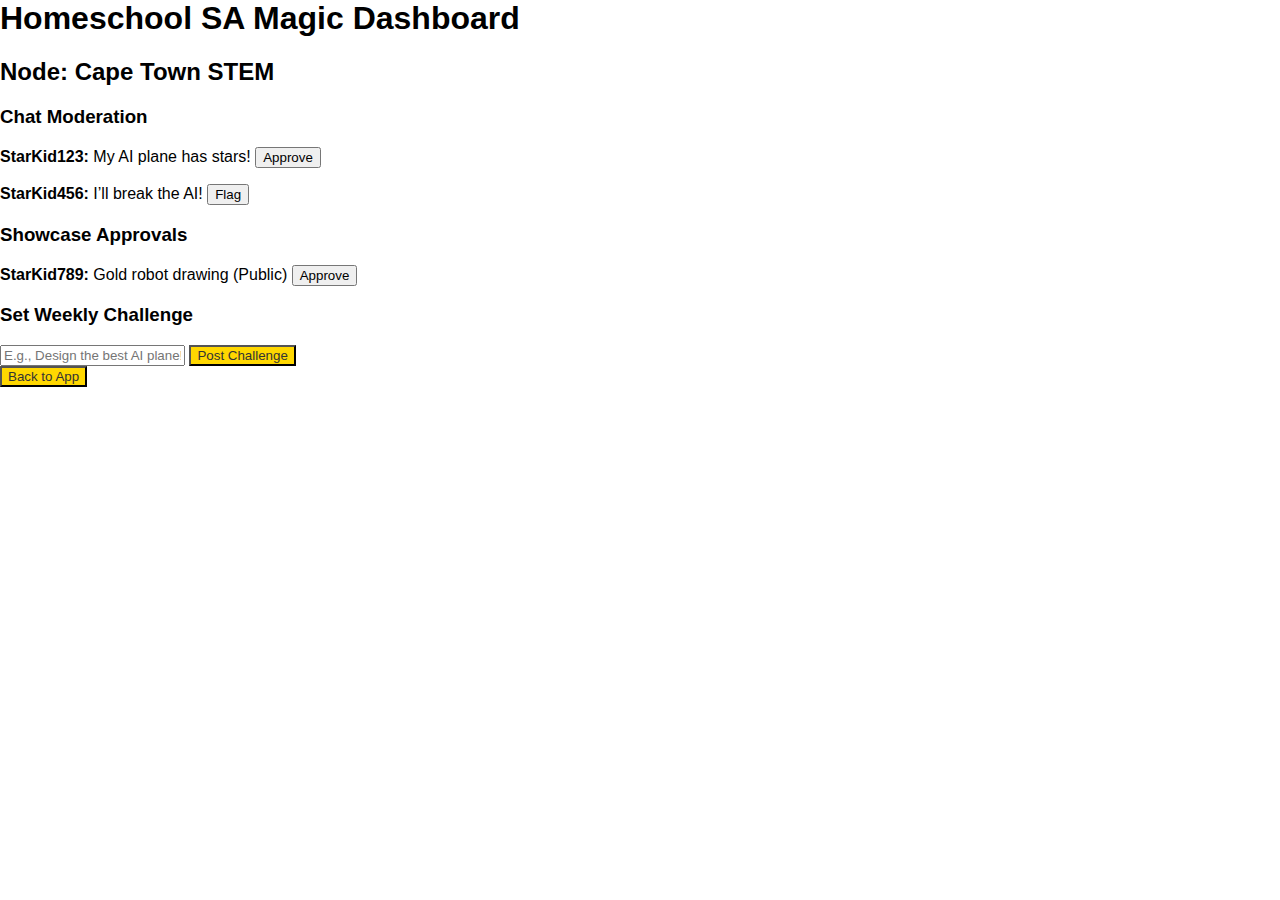
<file: dashboard.html>
<script type="text/javascript">
        var gk_isXlsx = false;
        var gk_xlsxFileLookup = {};
        var gk_fileData = {};
        function filledCell(cell) {
          return cell !== '' && cell != null;
        }
        function loadFileData(filename) {
        if (gk_isXlsx && gk_xlsxFileLookup[filename]) {
            try {
                var workbook = XLSX.read(gk_fileData[filename], { type: 'base64' });
                var firstSheetName = workbook.SheetNames[0];
                var worksheet = workbook.Sheets[firstSheetName];

                // Convert sheet to JSON to filter blank rows
                var jsonData = XLSX.utils.sheet_to_json(worksheet, { header: 1, blankrows: false, defval: '' });
                // Filter out blank rows (rows where all cells are empty, null, or undefined)
                var filteredData = jsonData.filter(row => row.some(filledCell));

                // Heuristic to find the header row by ignoring rows with fewer filled cells than the next row
                var headerRowIndex = filteredData.findIndex((row, index) =>
                  row.filter(filledCell).length >= filteredData[index + 1]?.filter(filledCell).length
                );
                // Fallback
                if (headerRowIndex === -1 || headerRowIndex > 25) {
                  headerRowIndex = 0;
                }

                // Convert filtered JSON back to CSV
                var csv = XLSX.utils.aoa_to_sheet(filteredData.slice(headerRowIndex)); // Create a new sheet from filtered array of arrays
                csv = XLSX.utils.sheet_to_csv(csv, { header: 1 });
                return csv;
            } catch (e) {
                console.error(e);
                return "";
            }
        }
        return gk_fileData[filename] || "";
        }
        </script><!DOCTYPE html>
<html lang="en">
<head>
  <meta charset="UTF-8">
  <meta name="viewport" content="width=device-width, initial-scale=1.0">
  <title>Parent/Admin Dashboard</title>
  <link rel="stylesheet" href="assets/css/styles.css">
</head>
<body>
  <div class="min-h-screen p-8 flex flex-col items-center">
    <h1 class="text-3xl font-bold mb-4">Homeschool SA Magic Dashboard</h1>
    <h2 class="text-xl mb-4">Node: Cape Town STEM</h2>
    <div class="w-full max-w-2xl">
      <h3 class="text-lg font-bold mb-2">Chat Moderation</h3>
      <div class="border p-4 mb-4 rounded">
        <p><strong>StarKid123:</strong> My AI plane has stars! <button class="text-sm text-blue-500">Approve</button></p>
        <p><strong>StarKid456:</strong> I’ll break the AI! <button class="text-sm text-red-500">Flag</button></p>
      </div>
      <h3 class="text-lg font-bold mb-2">Showcase Approvals</h3>
      <div class="border p-4 mb-4 rounded">
        <p><strong>StarKid789:</strong> Gold robot drawing (Public) <button class="text-sm text-blue-500">Approve</button></p>
      </div>
      <h3 class="text-lg font-bold mb-2">Set Weekly Challenge</h3>
      <input type="text" placeholder="E.g., Design the best AI plane!" class="border p-2 w-full rounded mb-2" />
      <button class="light-theme-button text-white px-4 py-2 rounded">Post Challenge</button>
    </div>
    <button onclick="window.location.href='index.html'" class="light-theme-button text-white px-4 py-2 mt-4 rounded transition">Back to App</button>
  </div>
</body>
</html>
</file>
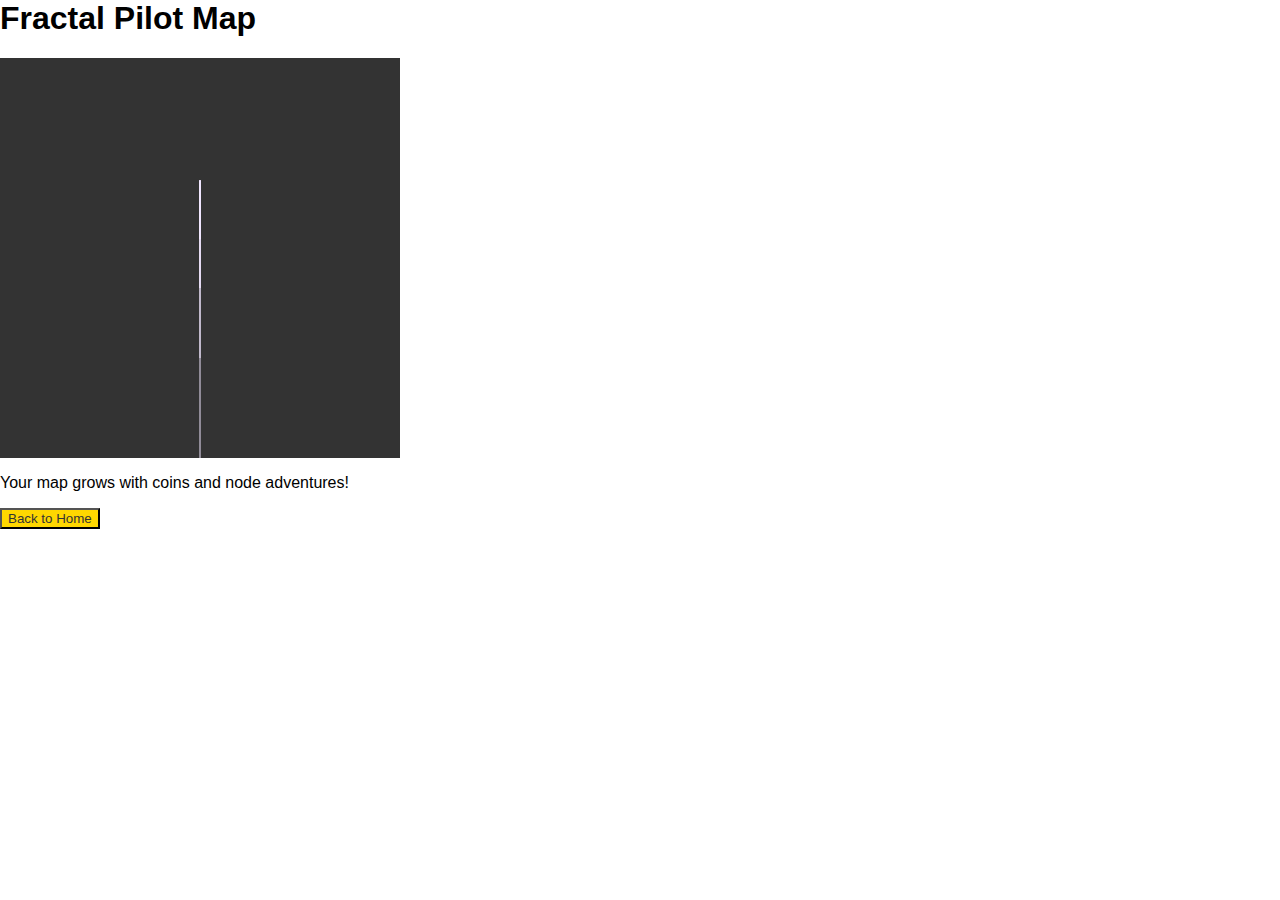
<file: game.html>
<script type="text/javascript">
        var gk_isXlsx = false;
        var gk_xlsxFileLookup = {};
        var gk_fileData = {};
        function filledCell(cell) {
          return cell !== '' && cell != null;
        }
        function loadFileData(filename) {
        if (gk_isXlsx && gk_xlsxFileLookup[filename]) {
            try {
                var workbook = XLSX.read(gk_fileData[filename], { type: 'base64' });
                var firstSheetName = workbook.SheetNames[0];
                var worksheet = workbook.Sheets[firstSheetName];

                // Convert sheet to JSON to filter blank rows
                var jsonData = XLSX.utils.sheet_to_json(worksheet, { header: 1, blankrows: false, defval: '' });
                // Filter out blank rows (rows where all cells are empty, null, or undefined)
                var filteredData = jsonData.filter(row => row.some(filledCell));

                // Heuristic to find the header row by ignoring rows with fewer filled cells than the next row
                var headerRowIndex = filteredData.findIndex((row, index) =>
                  row.filter(filledCell).length >= filteredData[index + 1]?.filter(filledCell).length
                );
                // Fallback
                if (headerRowIndex === -1 || headerRowIndex > 25) {
                  headerRowIndex = 0;
                }

                // Convert filtered JSON back to CSV
                var csv = XLSX.utils.aoa_to_sheet(filteredData.slice(headerRowIndex)); // Create a new sheet from filtered array of arrays
                csv = XLSX.utils.sheet_to_csv(csv, { header: 1 });
                return csv;
            } catch (e) {
                console.error(e);
                return "";
            }
        }
        return gk_fileData[filename] || "";
        }
        </script><!DOCTYPE html>
<html lang="en">
<head>
  <meta charset="UTF-8">
  <meta name="viewport" content="width=device-width, initial-scale=1.0">
  <title>Fractal Pilot Map</title>
  <link rel="stylesheet" href="assets/css/styles.css">
</head>
<body>
  <div class="min-h-screen p-8 flex flex-col items-center">
    <h1 class="text-3xl font-bold mb-4">Fractal Pilot Map</h1>
    <canvas id="fractalMap" width="400" height="400" class="border border-gray-300 mb-4"></canvas>
    <p class="mb-4">Your map grows with coins and node adventures!</p>
    <button onclick="window.location.href='index.html'" class="light-theme-button text-white px-4 py-2 rounded transition">Back to Home</button>
  </div>
  <script>
    const canvas = document.getElementById('fractalMap');
    const ctx = canvas.getContext('2d');
    const user = JSON.parse(localStorage.getItem('user') || '{}');
    const seed = (user.coins || 0) + (user.node || '').length + (user.aiTechCompleted ? 100 : 0);

    function drawFractal(x, y, len, angle, depth) {
      if (depth === 0) return;
      ctx.beginPath();
      ctx.moveTo(x, y);
      const x2 = x + len * Math.cos(angle);
      const y2 = y + len * Math.sin(angle);
      ctx.lineTo(x2, y2);
      ctx.strokeStyle = '#f0e6ff';
      ctx.stroke();
      drawFractal(x2, y2, len * 0.7, angle + seed * 0.1, depth - 1);
      drawFractal(x2, y2, len * 0.7, angle - seed * 0.1, depth - 1);
    }

    ctx.fillStyle = '#333';
    ctx.fillRect(0, 0, canvas.width, canvas.height);
    drawFractal(200, 400, 100, -Math.PI / 2, 5);
  </script>
</body>
</html>
</file>
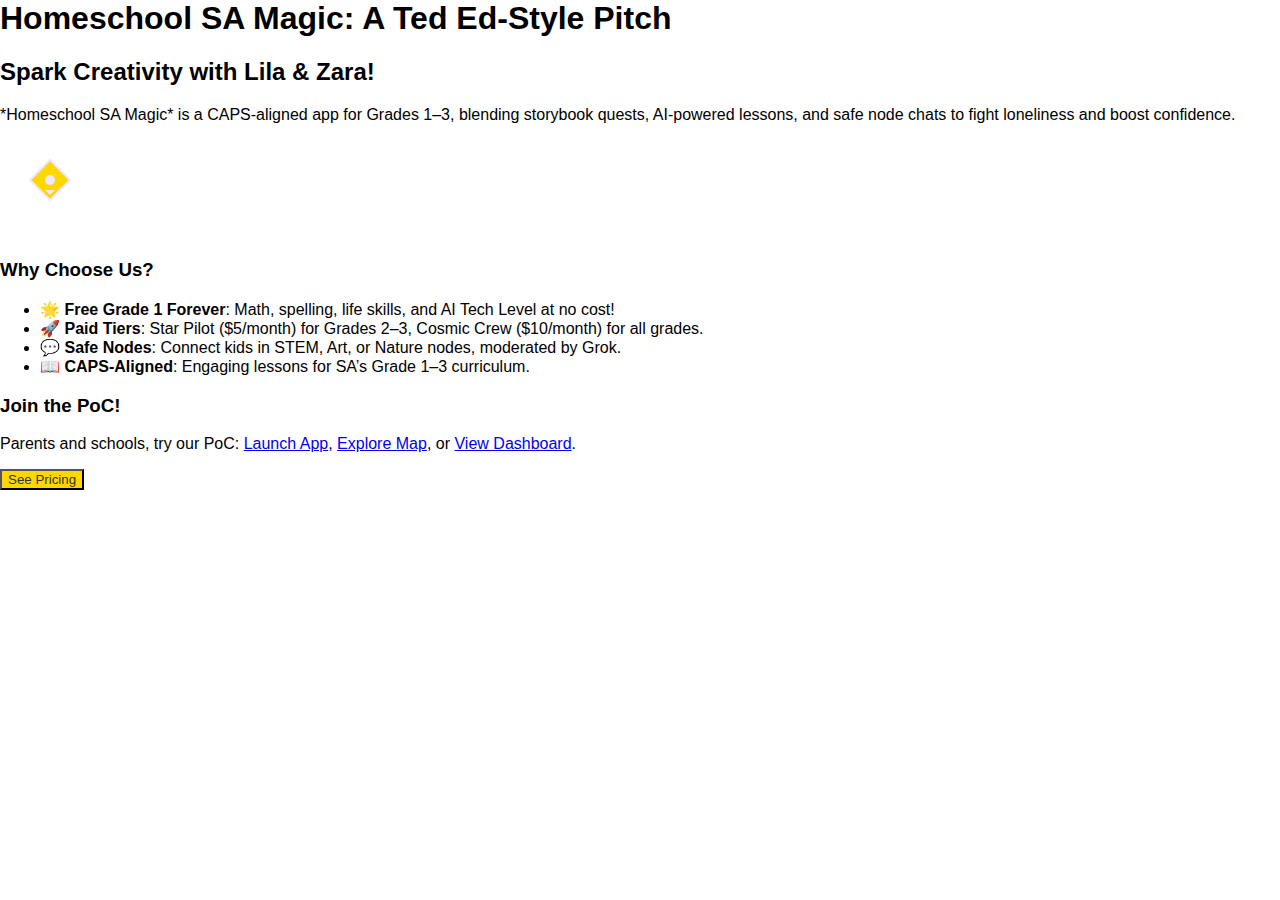
<file: pitch.html>
<script type="text/javascript">
        var gk_isXlsx = false;
        var gk_xlsxFileLookup = {};
        var gk_fileData = {};
        function filledCell(cell) {
          return cell !== '' && cell != null;
        }
        function loadFileData(filename) {
        if (gk_isXlsx && gk_xlsxFileLookup[filename]) {
            try {
                var workbook = XLSX.read(gk_fileData[filename], { type: 'base64' });
                var firstSheetName = workbook.SheetNames[0];
                var worksheet = workbook.Sheets[firstSheetName];

                // Convert sheet to JSON to filter blank rows
                var jsonData = XLSX.utils.sheet_to_json(worksheet, { header: 1, blankrows: false, defval: '' });
                // Filter out blank rows (rows where all cells are empty, null, or undefined)
                var filteredData = jsonData.filter(row => row.some(filledCell));

                // Heuristic to find the header row by ignoring rows with fewer filled cells than the next row
                var headerRowIndex = filteredData.findIndex((row, index) =>
                  row.filter(filledCell).length >= filteredData[index + 1]?.filter(filledCell).length
                );
                // Fallback
                if (headerRowIndex === -1 || headerRowIndex > 25) {
                  headerRowIndex = 0;
                }

                // Convert filtered JSON back to CSV
                var csv = XLSX.utils.aoa_to_sheet(filteredData.slice(headerRowIndex)); // Create a new sheet from filtered array of arrays
                csv = XLSX.utils.sheet_to_csv(csv, { header: 1 });
                return csv;
            } catch (e) {
                console.error(e);
                return "";
            }
        }
        return gk_fileData[filename] || "";
        }
        </script><!DOCTYPE html>
<html lang="en">
<head>
  <meta charset="UTF-8">
  <meta name="viewport" content="width=device-width, initial-scale=1.0">
  <title>Homeschool SA Magic Pitch</title>
  <link rel="stylesheet" href="assets/css/styles.css">
</head>
<body>
  <div class="min-h-screen p-8 flex flex-col items-center">
    <h1 class="text-3xl font-bold mb-4">Homeschool SA Magic: A Ted Ed-Style Pitch</h1>
    <div class="w-full max-w-2xl text-center">
      <h2 class="text-2xl mb-4">Spark Creativity with Lila & Zara!</h2>
      <p class="mb-4">*Homeschool SA Magic* is a CAPS-aligned app for Grades 1–3, blending storybook quests, AI-powered lessons, and safe node chats to fight loneliness and boost confidence.</p>
      <img src="assets/images/ai-plane.svg" alt="AI Plane" class="mb-4 mx-auto" width="100" height="100" />
      <h3 class="text-xl mb-2">Why Choose Us?</h3>
      <ul class="text-left mb-4">
        <li>🌟 <strong>Free Grade 1 Forever</strong>: Math, spelling, life skills, and AI Tech Level at no cost!</li>
        <li>🚀 <strong>Paid Tiers</strong>: Star Pilot ($5/month) for Grades 2–3, Cosmic Crew ($10/month) for all grades.</li>
        <li>💬 <strong>Safe Nodes</strong>: Connect kids in STEM, Art, or Nature nodes, moderated by Grok.</li>
        <li>📖 <strong>CAPS-Aligned</strong>: Engaging lessons for SA’s Grade 1–3 curriculum.</li>
      </ul>
      <h3 class="text-xl mb-2">Join the PoC!</h3>
      <p class="mb-4">Parents and schools, try our PoC: <a href="index.html" class="text-blue-500">Launch App</a>, <a href="game.html" class="text-blue-500">Explore Map</a>, or <a href="dashboard.html" class="text-blue-500">View Dashboard</a>.</p>
      <button onclick="window.location.href='payment.html'" class="light-theme-button text-white px-4 py-2 rounded transition">See Pricing</button>
    </div>
  </div>
</body>
</html>
</file>
<file: assets/css/styles.css>
body { margin: 0; font-family: Arial, sans-serif; }
.light-theme { background: #f0e6ff; color: #333; }
.light-theme-button { background: #ffd700; color: #333; }
.dark-theme { background: #333; color: #f0e6ff; }
.dark-theme-button { background: #ffd700; color: #333; }
.progress-bar { width: 100%; height: 10px; background: #ccc; border-radius: 5px; }
.progress-fill { height: 100%; background: #ffd700; border-radius: 5px; }
.chat-bubble { margin: 8px; padding: 8px; border-radius: 8px; max-width: 70%; }
.grok-bubble { background: #f0e6ff; color: #333; }
.user-bubble { background: #ffd700; color: #333; }
.user-icon { width: 30px; height: 30px; margin-right: 8px; }
.spiral { stroke: #f0e6ff; fill: none; stroke-width: 2; }
.gold-star, .propeller, .soccer-ball, .trophy, .sparkler, .rocket, .code-spark { fill: #ffd700; }
.balloon-shape { fill: #f0e6ff; stroke: #ffd700; stroke-width: 1; }
.spark { fill: #ffd700; }
.pulse { animation: pulse 2s infinite; }
.static { animation: none; }
@keyframes pulse { 0%, 100% { opacity: 1; } 50% { opacity: 0.7; } }
.modal { background: #f0e6ff; border: 2px solid #ffd700; padding: 16px; border-radius: 8px; }
.leaderboard, .tier { background: #fff; border: 1px solid #ffd700; padding: 8px; border-radius: 4px; }
.ai-plane { animation: fly 3s infinite; }
@keyframes fly { 0%, 100% { transform: translateY(0); } 50% { transform: translateY(-10px); } }
</file>
